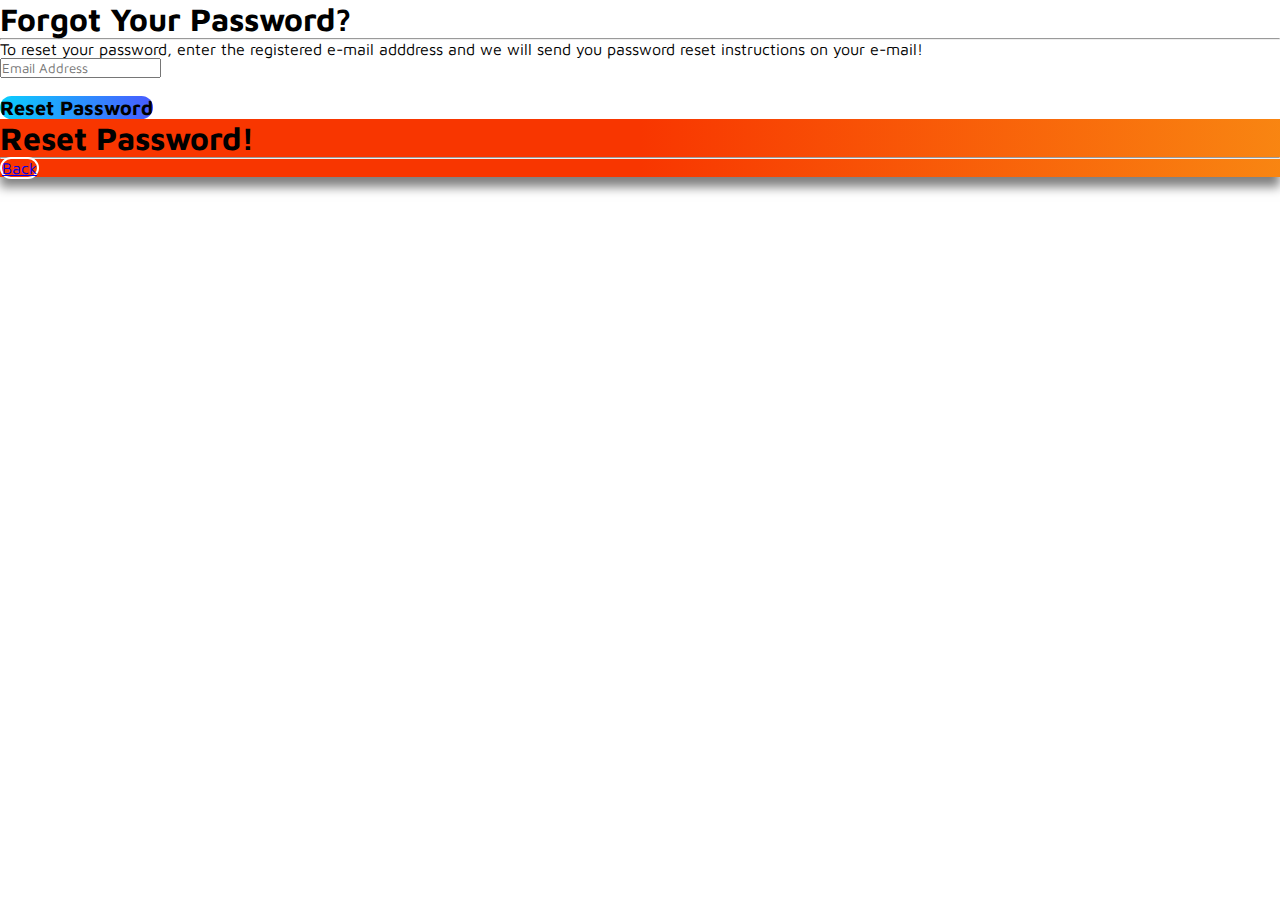
<file: Login/ForgotPassword.html>
<!doctype html>
<html lang="en">
<head>
    <meta charset="UTF-8">
    <meta content="width=device-width, user-scalable=no, initial-scale=1.0, maximum-scale=1.0, minimum-scale=1.0"
          name="viewport">
    <meta content="ie=edge" http-equiv="X-UA-Compatible">
    <link href="ForgotPassword.css" rel="stylesheet">
    <link crossorigin="anonymous" href="https://cdn.jsdelivr.net/npm/bootstrap@5.1.3/dist/css/bootstrap.min.css"
          integrity="sha384-1BmE4kWBq78iYhFldvKuhfTAU6auU8tT94WrHftjDbrCEXSU1oBoqyl2QvZ6jIW3" rel="stylesheet">
    <link crossorigin="anonymous" href="https://use.fontawesome.com/releases/v5.15.4/css/all.css"
          integrity="sha384-DyZ88mC6Up2uqS4h/KRgHuoeGwBcD4Ng9SiP4dIRy0EXTlnuz47vAwmeGwVChigm" rel="stylesheet">
    <title>Document</title>
</head>
<body>
<div class="row justify-content-center wrapper" id="forgot-box">
    <div class="col-lg-10 my-auto myShadow">
        <div class="row">
            <div class="col-lg-7 bg-white p-4">
                <h1 class="text-center font-weight-bold text-primary">Forgot Your Password?</h1>
                <hr class="my-3"/>
                <p class="lead text-center text-secondary">To reset your password, enter the registered e-mail adddress
                    and we will send you password reset instructions on your e-mail!</p>
                <form action="#" class="px-3" id="forgot-form" method="post">
                    <div id="forgotAlert"></div>
                    <div class="input-group input-group-lg form-group">
                        <div class="input-group-prepend">
                        </div>
                        <input class="form-control rounded-0" id="femail" name="email" placeholder="Email Address" required
                               type="email"/>
                    </div>
                    <br>
                    <div class="form-group">
                        <input class="btn btn-primary btn-lg btn-block myBtn" id="forgot-btn" type="submit"
                               value="Reset Password" onclick= "window.open('loginPage.html')"/>
                    </div>
                </form>
            </div>
            <div class="col-lg-5 d-flex flex-column justify-content-center myColor p-4">
                <h1 class="text-center font-weight-bold text-white">Reset Password!</h1>
                <hr class="my-4 bg-light myHr"/>
                <a class="btn btn-outline-light btn-lg font-weight-bolder myLinkBtn align-self-center" href="loginPage.html"
                   id="back-link" role="button">Back</a>
            </div>
        </div>
    </div>
</div>
</body>
</html>
</file>
<file: Login/ForgotPassword.css>
@import url("https://fonts.googleapis.com/css?family=Maven+Pro:400,500,600,700,800,900&display=swap");

* {
    margin: 0;
    padding: 0;
    box-sizing: border-box;
    font-family: "Maven Pro", sans-serif;
}
.wrapper {
    height: 100vh;
}
.myColor {
    background-image: linear-gradient(to right, #f83600 50%, #f9d423 150%);
}
.myShadow {
    box-shadow: 0 10px 10px rgba(0, 0, 0, 0.5);
}
.myBtn {
    border-radius: 50px;
    font-weight: bold;
    font-size: 20px;
    background-image: linear-gradient(to right, #0acffe 0%, #495aff 100%);
    border: none;
}
.myBtn:hover {
    background-image: linear-gradient(to right, #495aff 0%, #0acffe 100%);
}
.myHr {
    height: 2px;
    border-radius: 100px;
}
.myLinkBtn {
    border-radius: 100px;
    width: 50%;
    border: 2px solid #fff;
}
@media (max-width: 720px) {
    .wrapper {
        margin: 2px;
    }
}
</file>
